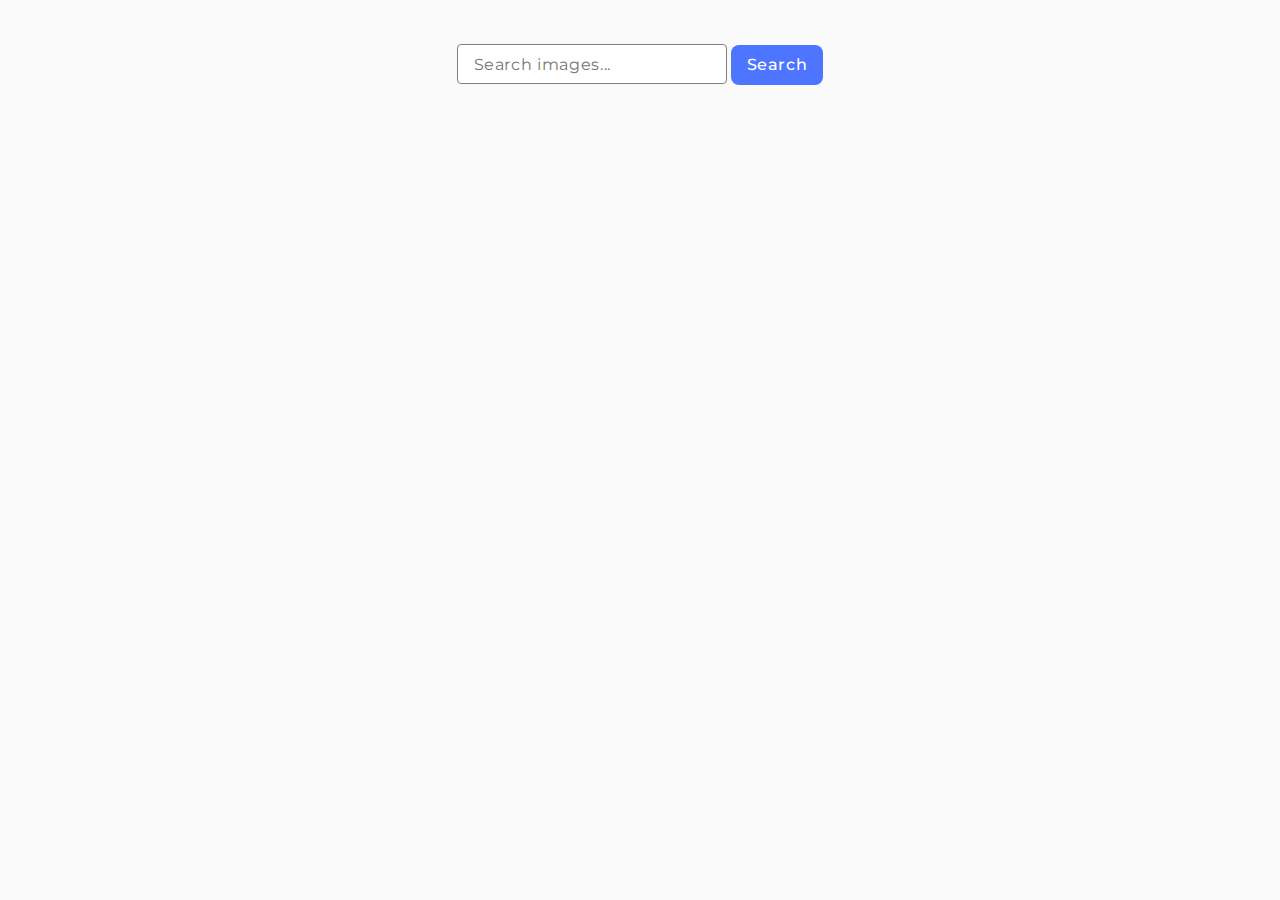
<file: src/index.html>
<!DOCTYPE html>
<html lang="en">
  <head>
    <meta charset="UTF-8" />
    <link rel="icon" type="image/svg+xml" href="/favicon.svg" />
    <meta name="viewport" content="width=device-width, initial-scale=1.0" />
    <title>Home work 11</title>
    <link
      href="
https://cdn.jsdelivr.net/npm/modern-normalize@2.0.0/modern-normalize.min.css
"
      rel="stylesheet"
    />
    <link rel="preconnect" href="https://fonts.googleapis.com" />
    <link rel="preconnect" href="https://fonts.gstatic.com" crossorigin />
    <link rel="preconnect" href="https://fonts.googleapis.com" />
    <link rel="preconnect" href="https://fonts.gstatic.com" crossorigin />
    <link
      href="https://fonts.googleapis.com/css2?family=Montserrat:wght@400;500;600&display=swap"
      rel="stylesheet"
    />
    <link rel="stylesheet" href="./css/styles.css" />
  </head>
  <body>
    <div class="wrapper">
      <form class="searching-form">
        <input
          class="search-inp"
          type="text"
          name="searching"
          placeholder="Search images..."
          autocomplete="off"
          required
        />
        <button class="search-btn" type="submit">Search</button>
      </form>

      <div class="container">
        <ul class="gallery"></ul>
      </div>
      <script type="module" src="./main.js"></script>
    </div>
  </body>
</html>
</file>
<file: src/css/styles.css>
/**
  |============================
  | include css partials with
  | default @import url()
  |============================
*/

* {
  box-sizing: border-box;
}

body {
  margin: 16px;
  font-family: 'Montserrat', -apple-system, BlinkMacSystemFont, 'Segoe UI',
    Roboto, Oxygen, Ubuntu, Cantarell, 'Open Sans', 'Helvetica Neue', sans-serif;
  -webkit-font-smoothing: antialiased;
  -moz-osx-font-smoothing: grayscale;
  background-color: #fafafa;
  color: #212121;
  line-height: 1.5;
  font-size: 16px;
}

h1,
h2,
h3,
h4,
h5,
h6,
p {
  margin-top: 0;
  margin-bottom: 0;
}

ul,
ol {
  list-style: none;
  margin-top: 0;
  margin-bottom: 0;
  padding-left: 0;
}

img {
  display: block;
  max-width: 100%;
  object-fit: cover;
}
input {
  outline: none;
  padding: 0;
  margin: 0;
  border: none;
}
button {
  cursor: pointer;
}
.wrapper {
  padding: 20px;
}
.searching-form {
  width: fit-content;
  margin: 0 auto;
}
.search-btn {
  border-radius: 8px;
  border: none;
  padding: 8px 16px;
  font-size: 16px;
  font-style: normal;
  font-weight: 500;
  line-height: 1.5;
  letter-spacing: 0.04em;
  background-color: #4e75ff;
  color: #fff;
  transition: background-color 0.2s ease-in-out;
}

.search-btn.search-btn-disabled {
  color: #989898;
  background-color: #cfcfcf;
}

.search-btn:hover,
.search-btn:focus {
  background-color: #6c8cff;
}

a {
  text-decoration: none;
  color: inherit;
}
.search-inp {
  width: 270px;
  height: 40px;
  border-radius: 4px;
  border: 1px solid #808080;
  padding-left: 16px;
  padding-top: 4px;
  padding-bottom: 4px;
  outline: none;
  margin-top: 8px;
  font-size: 16px;
  line-height: 1.5;
  letter-spacing: 0.04em;
  transition: border 0.2s cubic-bezier(0.39, 0.575, 0.565, 1);
}

.search-inp:hover {
  border: 1px solid #000;
}

.search-inp:focus {
  border: 1px solid #4e75ff;
}

.loader {
  position: absolute;
  left: 50%;
  top: 20px;
  display: block;
  margin-left: auto;
  margin-right: auto;
  transform: rotateZ(45deg);
  perspective: 1000px;
  border-radius: 50%;
  width: 40px;
  height: 40px;
  color: #0f0f10;
  transform: translate(-50%, 15%);
}
.loader:before,
.loader:after {
  content: '';
  display: block;
  position: absolute;
  top: -50%;
  left: 0;
  z-index: 99999;
  width: inherit;
  height: inherit;
  border-radius: 50%;
  transform: rotateX(50deg);
  animation: 1s spin linear infinite;
}
.loader:after {
  color: #ff3d00;
  transform: rotateY(70deg);
  animation-delay: 0.4s;
}

@keyframes rotate {
  0% {
    transform: translate(-50%, -50%) rotateZ(0deg);
  }
  100% {
    transform: translate(-50%, -50%) rotateZ(360deg);
  }
}

@keyframes rotateccw {
  0% {
    transform: translate(-50%, -50%) rotate(0deg);
  }
  100% {
    transform: translate(-50%, -50%) rotate(-360deg);
  }
}

@keyframes spin {
  0%,
  100% {
    box-shadow: 0.2em 0px 0 0px currentcolor;
  }
  12% {
    box-shadow: 0.2em 0.2em 0 0 currentcolor;
  }
  25% {
    box-shadow: 0 0.2em 0 0px currentcolor;
  }
  37% {
    box-shadow: -0.2em 0.2em 0 0 currentcolor;
  }
  50% {
    box-shadow: -0.2em 0 0 0 currentcolor;
  }
  62% {
    box-shadow: -0.2em -0.2em 0 0 currentcolor;
  }
  75% {
    box-shadow: 0px -0.2em 0 0 currentcolor;
  }
  87% {
    box-shadow: 0.2em -0.2em 0 0 currentcolor;
  }
}

.container {
  position: relative;
  margin: 0 auto;
  padding: 60px 16px;
}
.gallery {
  display: flex;
  width: 100%;
  flex-wrap: wrap;
  justify-content: center;
  gap: 24px;
}
.image-wrapper {
  width: fit-content;
}
.gallery-image {
  transition: transform 0.2s cubic-bezier(0.25, 0.46, 0.45, 0.94),
    box-shadow 0.2s cubic-bezier(0.25, 0.46, 0.45, 0.94);
}
.gallery-image:hover {
  transform: scale(1.05);
  box-shadow: 0px 0px 10px 0px rgba(0, 0, 0, 0.75);
}

.gallery-item {
  width: calc((100% - 48px) / 3) px;
}

.gallery-item-description {
  padding: 8px 16px;
}
.gallery-item-description-list {
  display: flex;
  justify-content: space-between;
}
.description {
  font-weight: 600;
  font-size: 12px;
}
.description-list-item {
  font-size: 12px;
  line-height: 1.5;
  letter-spacing: 0.04em;
  text-align: center;
}
.iziToast-body {
  width: 275px;
}
</file>
